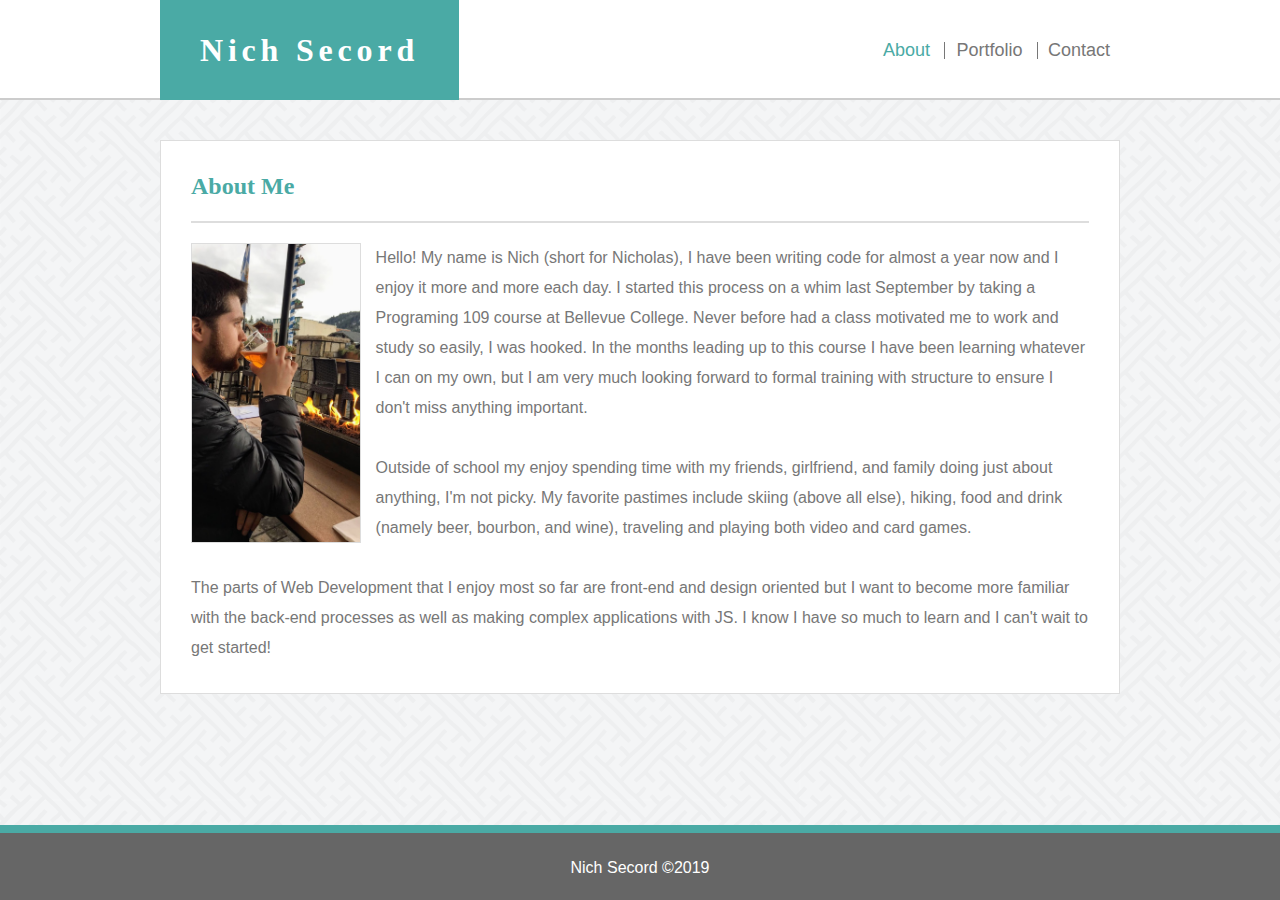
<file: index.html>
<!DOCTYPE html>
<html lang="en">
    <head>
        <meta charset="UTF-8" />
        <meta name="viewport" content="width=device-width, initial-scale=1.0" />
        <meta http-equiv="X-UA-Compatible" content="ie=edge" />
        <title>Nich Secord - About</title>
        <link rel="stylesheet" href="./assets/css/style.css" />
    </head>

    <body>
        <header>
            <div class="container">
                <h1 class="logo">Nich Secord</h1>
                <nav>
                    <ul class="navbar">
                        <li class="navbar-item">
                            <a href="./index.html" class="navbar-link active"
                                >About</a
                            >
                        </li>
                        <li class="navbar-item">
                            <a href="./portfolio.html" class="navbar-link"
                                >Portfolio</a
                            >
                        </li>
                        <li class="navbar-item">
                            <a href="./contact.html" class="navbar-link"
                                >Contact</a
                            >
                        </li>
                    </ul>
                </nav>
            </div>
        </header>
        <main>
            <div class="container">
                <div class="card">
                    <h2>About Me</h2>
                    <hr />
                    <a href="https://github.com/mmcxii">
                        <img
                            src="assets/img/profilepicture.jpg"
                            alt="Nich Secord"
                            class="profile-image"
                        />
                    </a>
                    <p>
                        Hello! My name is Nich (short for Nicholas), I have been
                        writing code for almost a year now and I enjoy it more
                        and more each day. I started this process on a whim last
                        September by taking a Programing 109 course at Bellevue
                        College. Never before had a class motivated me to work
                        and study so easily, I was hooked. In the months leading
                        up to this course I have been learning whatever I can on
                        my own, but I am very much looking forward to formal
                        training with structure to ensure I don't miss anything
                        important.
                    </p>
                    <br />
                    <p>
                        Outside of school my enjoy spending time with my
                        friends, girlfriend, and family doing just about
                        anything, I'm not picky. My favorite pastimes include
                        skiing (above all else), hiking, food and drink (namely
                        beer, bourbon, and wine), traveling and playing both
                        video and card games.
                    </p>
                    <br />
                    <p>
                        The parts of Web Development that I enjoy most so far
                        are front-end and design oriented but I want to become
                        more familiar with the back-end processes as well as
                        making complex applications with JS. I know I have so
                        much to learn and I can't wait to get started!
                    </p>

                    <div class="clearfix"></div>
                </div>
            </div>
        </main>
        <footer>
            <p class="text-center">Nich Secord &copy;2019</p>
        </footer>
    </body>
</html>
</file>
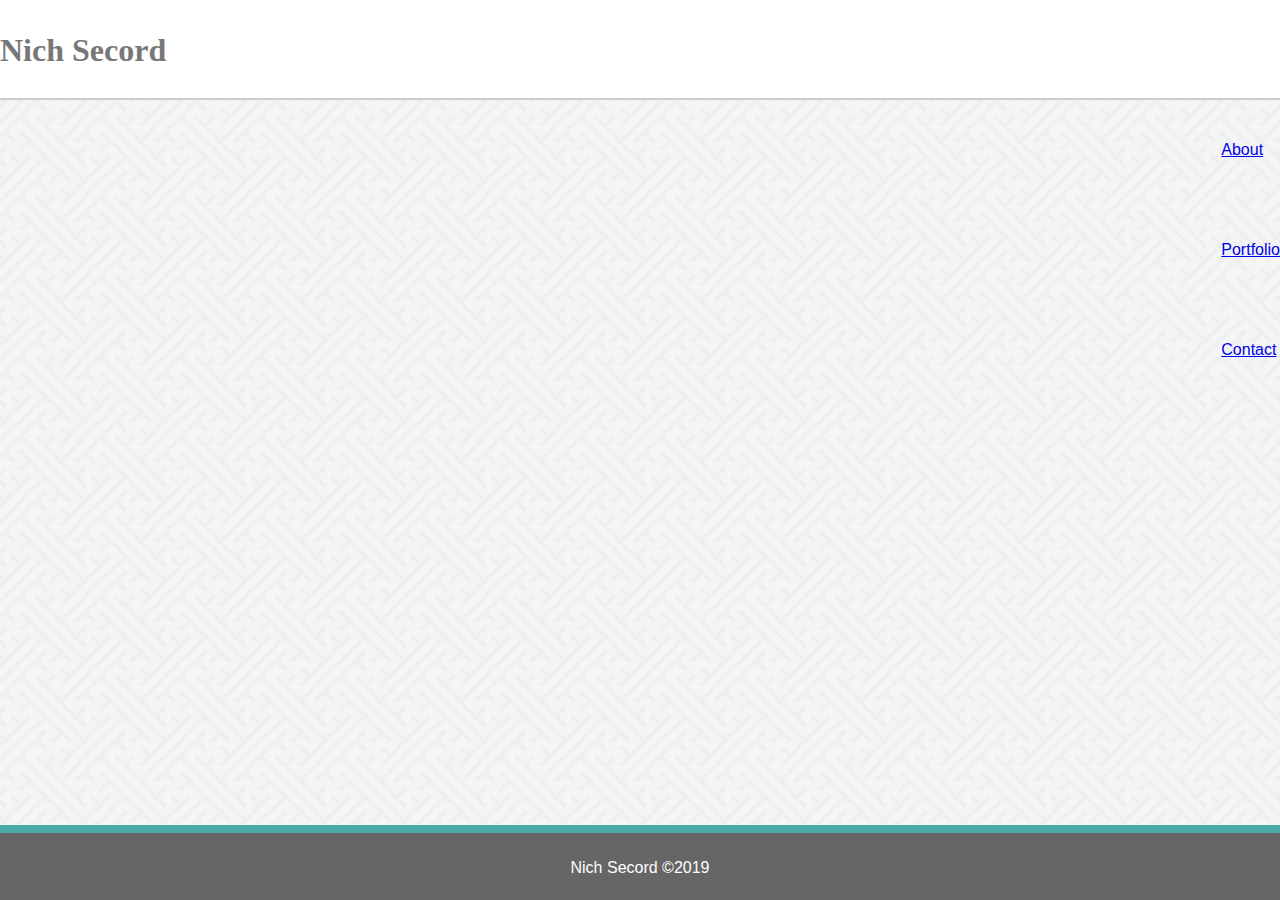
<file: contact.html>
<!DOCTYPE html>
<html lang="en">
    <head>
        <meta charset="UTF-8" />
        <meta name="viewport" content="width=device-width, initial-scale=1.0" />
        <meta http-equiv="X-UA-Compatible" content="ie=edge" />
        <title>Nich Secord - Contact</title>
        <link rel="stylesheet" href="/assets/css/style.css" />
    </head>

    <body>
        <header>
            <h1 class="main-logo">Nich Secord</h1>
            <nav>
                <ul class="navbar">
                    <li class="nav-item">
                        <a href="/index.html" class="nav-link">About</a>
                    </li>
                    <li class="nav-item">
                        <a href="/portfolio.html" class="nav-link">Portfolio</a>
                    </li>
                    <li class="nav-item">
                        <a href="/contact.html" class="nav-link active"
                            >Contact</a
                        >
                    </li>
                </ul>
            </nav>
        </header>
        <main></main>
        <footer>
            <p class="text-center">Nich Secord &copy;2019</p>
        </footer>
    </body>
</html>
</file>
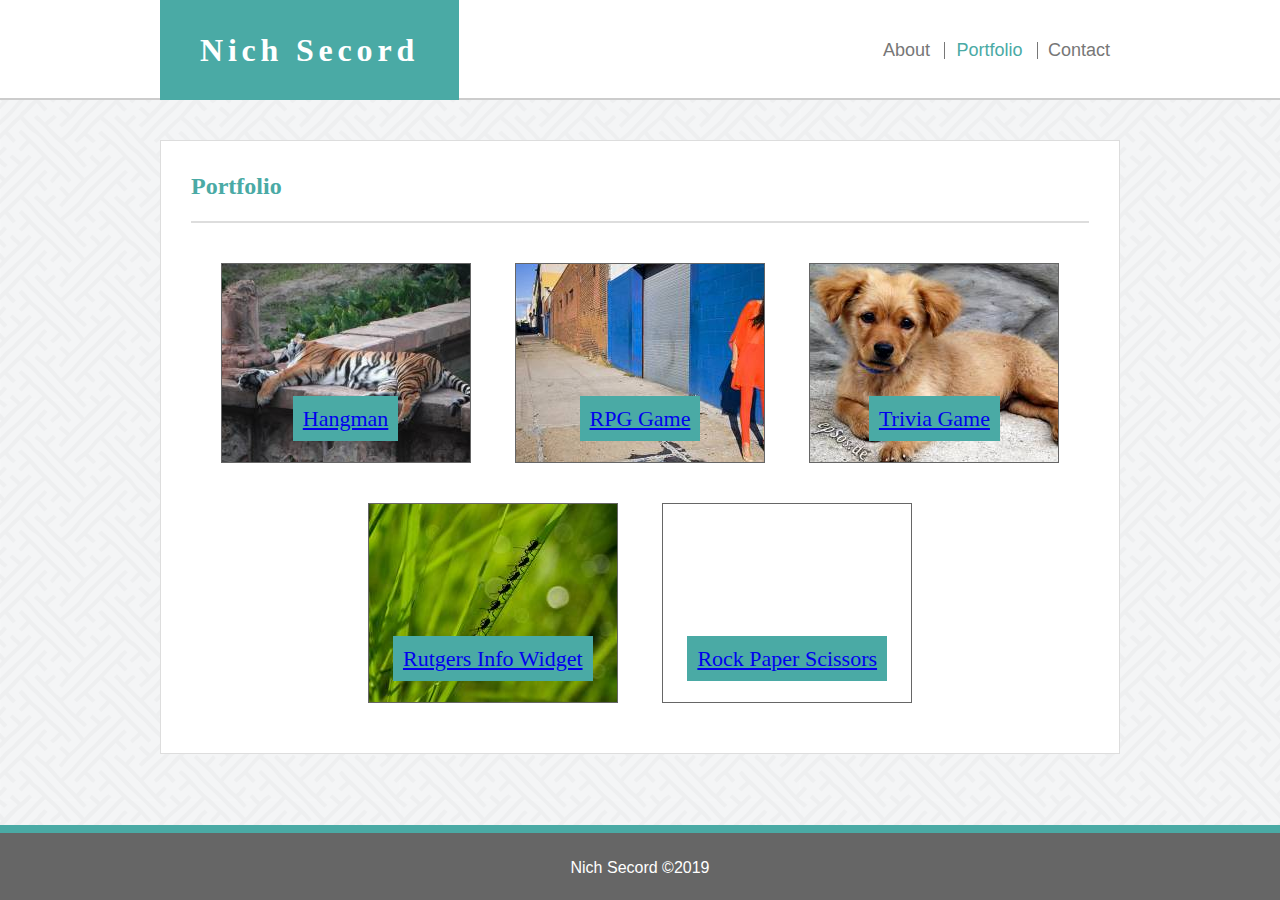
<file: portfolio.html>
<!DOCTYPE html>
<html lang="en">
    <head>
        <meta charset="UTF-8" />
        <meta name="viewport" content="width=device-width, initial-scale=1.0" />
        <meta http-equiv="X-UA-Compatible" content="ie=edge" />
        <title>Nich Secord - Portfolio</title>
        <link rel="stylesheet" href="/assets/css/style.css" />
    </head>

    <body>
        <header>
            <div class="container">
                <h1 class="logo">Nich Secord</h1>
                <nav>
                    <ul class="navbar">
                        <li class="navbar-item">
                            <a href="/index.html" class="navbar-link">About</a>
                        </li>
                        <li class="navbar-item">
                            <a href="/portfolio.html" class="navbar-link active"
                                >Portfolio</a
                            >
                        </li>
                        <li class="navbar-item">
                            <a href="/contact.html" class="navbar-link"
                                >Contact</a
                            >
                        </li>
                    </ul>
                </nav>
            </div>
        </header>
        <main>
            <div class="container">
                <div class="card">
                    <h2>Portfolio</h2>
                    <hr />
                    <div class="portfolio">
                        <div class="portfolio-item hangman">
                            <h3>
                                <a class="portfolio-item-caption" href="#"
                                    >Hangman</a
                                >
                            </h3>
                        </div>
                        <div class="portfolio-item rpg">
                            <h3>
                                <a class="portfolio-item-caption" href="#"
                                    >RPG Game</a
                                >
                            </h3>
                        </div>
                        <div class="portfolio-item trivia">
                            <h3>
                                <a class="portfolio-item-caption" href="#"
                                    >Trivia Game</a
                                >
                            </h3>
                        </div>
                        <div class="portfolio-item infowidget">
                            <h3>
                                <a class="portfolio-item-caption" href="#"
                                    >Rutgers Info Widget</a
                                >
                            </h3>
                        </div>
                        <div class="portfolio-item rockpaperscissors">
                            <h3>
                                <a class="portfolio-item-caption" href="#"
                                    >Rock Paper Scissors</a
                                >
                            </h3>
                        </div>
                    </div>
                    <div class="clearfix"></div>
                </div>
            </div>
        </main>
        <footer>
            <p class="text-center">Nich Secord &copy;2019</p>
        </footer>
    </body>
</html>
</file>
<file: assets/css/style.css>
/* Base */
* {
  margin: 0;
  padding: 0;
  -webkit-box-sizing: border-box;
          box-sizing: border-box;
  position: relative;
}

html {
  height: 100%;
}

body {
  background-image: url(../img/bg.png);
  background-repeat: repeat;
  font-family: 'Arial', 'Helvetica Neue', Helvetica, sans-serif;
  color: #777;
  font-size: 16px;
  line-height: 30px;
  min-height: 100%;
  position: relative;
  padding-bottom: 115px;
}

h1,
h2,
h3 {
  font-family: 'Georgia', Times, Times New Roman, serif;
}

h2 {
  color: #4aaaa5;
}

/* Layout */
.container {
  width: 80%;
  max-width: 960px;
  margin: 0 auto;
}

.clearfix {
  clear: both;
}

.text-center {
  text-align: center;
}

header {
  background: #fff;
  height: 100px;
  line-height: 100px;
  margin-bottom: 40px;
  border-bottom: #ccc 2px solid;
}

.navbar {
  list-style: none;
  float: right;
}

.navbar-item {
  display: inline;
  text-align: center;
}

.navbar-item:not(:last-child) {
  border-right: #777 1px solid;
  padding-left: 1px;
}

.navbar-link {
  font-size: 18px;
  text-decoration: none;
  color: #777;
  padding: 5px 10px;
  -webkit-transition: 300ms;
  transition: 300ms;
}

.navbar-link.active {
  color: #4aaaa5;
}

.navbar:hover .navbar-link:not(.active) {
  opacity: 0.5;
  -webkit-transition: 300ms;
  transition: 300ms;
}

.navbar:hover .navbar-link:not(.active):hover {
  opacity: 1;
  -webkit-transition: 300ms;
  transition: 300ms;
}

footer {
  bottom: 0;
  color: #fff;
  background-color: #666;
  border-top: #4aaaa5 8px solid;
  height: 75px;
  width: 100%;
  padding: 20px 0;
  position: absolute;
  bottom: 0;
  left: 0;
  right: 0;
}

/* Components */
hr {
  background-color: #ddd;
  height: 2px;
  border: none;
  margin-bottom: 20px;
}

.card {
  background: #fff;
  padding: 30px;
  border: #ddd 1px solid;
}

.card h2 {
  margin-bottom: 20px;
}

.logo {
  background-color: #4aaaa5;
  color: #fff;
  letter-spacing: 0.3rem;
  float: left;
  padding: 0 40px;
}

.profile-image {
  height: 300px;
  float: left;
  margin-right: 15px;
  border: #ddd 1px solid;
}

.contact-form label {
  display: block;
}

.contact-form-control {
  border: #4aaaa5 1px solid;
  display: block;
  height: 30px;
  width: 100%;
  margin: 0 0 15px 0;
  padding-left: 10px;
}

.contact-form-field {
  border: #4aaaa5 1px solid;
  display: block;
  width: 100%;
  margin: 0 0 15px 0;
  padding-left: 10px;
}

.contact-form-button {
  display: block;
  padding: 8px 25px;
  color: #fff;
  background-color: #4aaaa5;
  border: none;
  -webkit-transition: all 300ms;
  transition: all 300ms;
}

.contact-form-button:hover {
  -webkit-transform: scale(1.05);
          transform: scale(1.05);
  -webkit-transition: all 300ms;
  transition: all 300ms;
}

.portfolio {
  text-align: center;
}

.portfolio-item {
  display: inline-block;
  height: 200px;
  width: 250px;
  margin: 20px;
  border: #666 1px solid;
}

.portfolio-item-caption {
  position: relative;
  top: 140px;
  background-color: #4aaaa5;
  padding: 10px 10px;
  width: 100%;
  text-align: center;
  font-weight: 300;
  font-size: 22px;
}

.portfolio-item-caption-link {
  color: #fff;
  text-decoration: none;
}

.portfolio-item.hangman {
  background: url(../img/portfolio-thumbnails/hangman.jpg);
}

.portfolio-item.rpg {
  background: url(../img/portfolio-thumbnails/rpg.jpg);
}

.portfolio-item.trivia {
  background: url(../img/portfolio-thumbnails/trivia.jpg);
}

.portfolio-item.infowidget {
  background: url(../img/portfolio-thumbnails/infowidget.jpg);
}

.portfolio-item.roshambo {
  background: url(../img/portfolio-thumbnails/roshambo.jpg);
}
</file>
